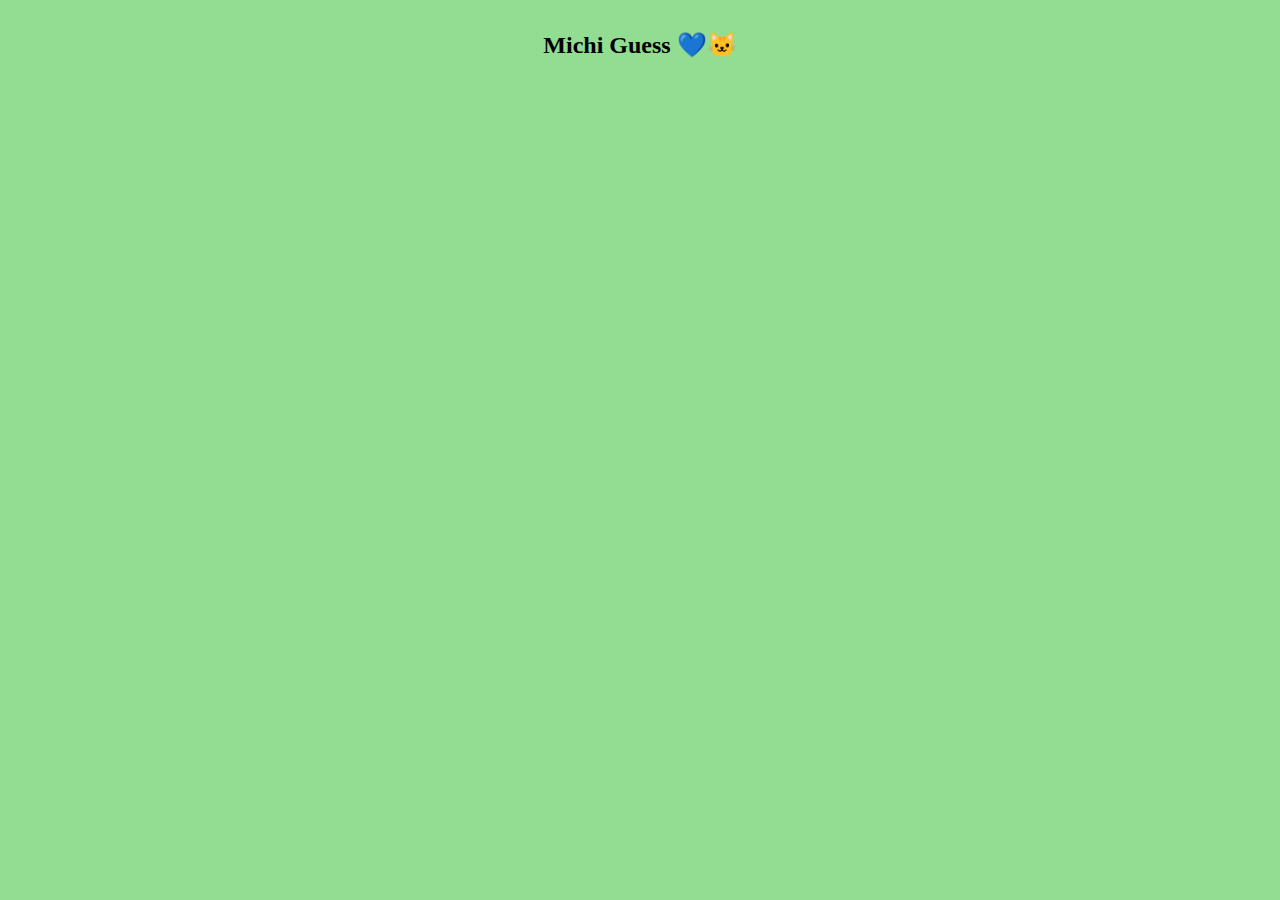
<file: index.html>
<!DOCTYPE html>
<html lang="en">
<head>
    <meta charset="UTF-8">
    <meta http-equiv="X-UA-Compatible" content="IE=edge">
    <meta name="viewport" content="width=device-width, initial-scale=1.0">
    <title>Adivina</title>
    <link rel="stylesheet" href="estilos.css">
</head>
<body>
    <section class="title">
        <h2>Michi Guess 💙🐱</h2>
    </section>
    <section class="cards-gameboard">
        <div class="cards"><div class="card0"></div></div>
        <div class="cards"><div class="card1"></div></div>
        <div class="cards"><div class="card2"></div></div>
        <div class="cards"><div class="card3"></div></div>
        <div class="cards"><div class="card4"></div></div>
        <div class="cards"><div class="card5"></div></div>
        <div class="cards"><div class="card6"></div></div>
        <div class="cards"><div class="card7"></div></div>
        <div class="cards"><div class="card8"></div></div>
        <div class="cards"><div class="card9"></div></div>
        <div class="cards"><div class="card10"></div></div>
        <div class="cards"><div class="card11"></div></div>
        <div class="cards"><div class="card12"></div></div>
        <div class="cards"><div class="card13"></div></div>
        <div class="cards"><div class="card14"></div></div>
        <div class="cards"><div class="card15"></div></div>
        
    </section>
    <script src="script.js"></script>
</body>
</html>
</file>
<file: estilos.css>
*{
    margin: 0;
    box-sizing: border-box;
}
body{
    width: 100vw;
    height: 100vh;
    background-color: rgba(146, 221, 146, 0.995);

}

.cards-gameboard{
    width: 100vw;
    height: 80vh;
    display: grid;
    gap: 10px;
    place-content: center;
    grid-template-columns: repeat(4, 80px);
    grid-template-rows: repeat(4, 120px);
}
.title{
    display: flex;
    height: 10vh;
    width: 100vw;
    justify-content: center;
    align-items: center;
}
.cards{
    background-color: papayawhip;
    position: relative;
    transform-style: preserve-3d;
}
.cards div{
    backface-visibility: hidden;
    position: absolute;
    width: 100%;
    height: 100%;
    background-size: cover;
    background-position: center;
    transform: rotateY(180deg);
}
.backface-visibility{
    backface-visibility: hidden;
    transform: rotateY(180deg);
    transition: transform 1.7s ease-in-out;
    
}

.backface-visibility-again{
    /* backface-visibility: hidden; */
    transform: rotateZ(180deg);
    transition: transform 1.7s ease-in-out;
    
}

/*Clases de Imagenes para cards*/
.sticker1{
    background-image: url();
 transform-style: preserve-3d;
}
</file>
